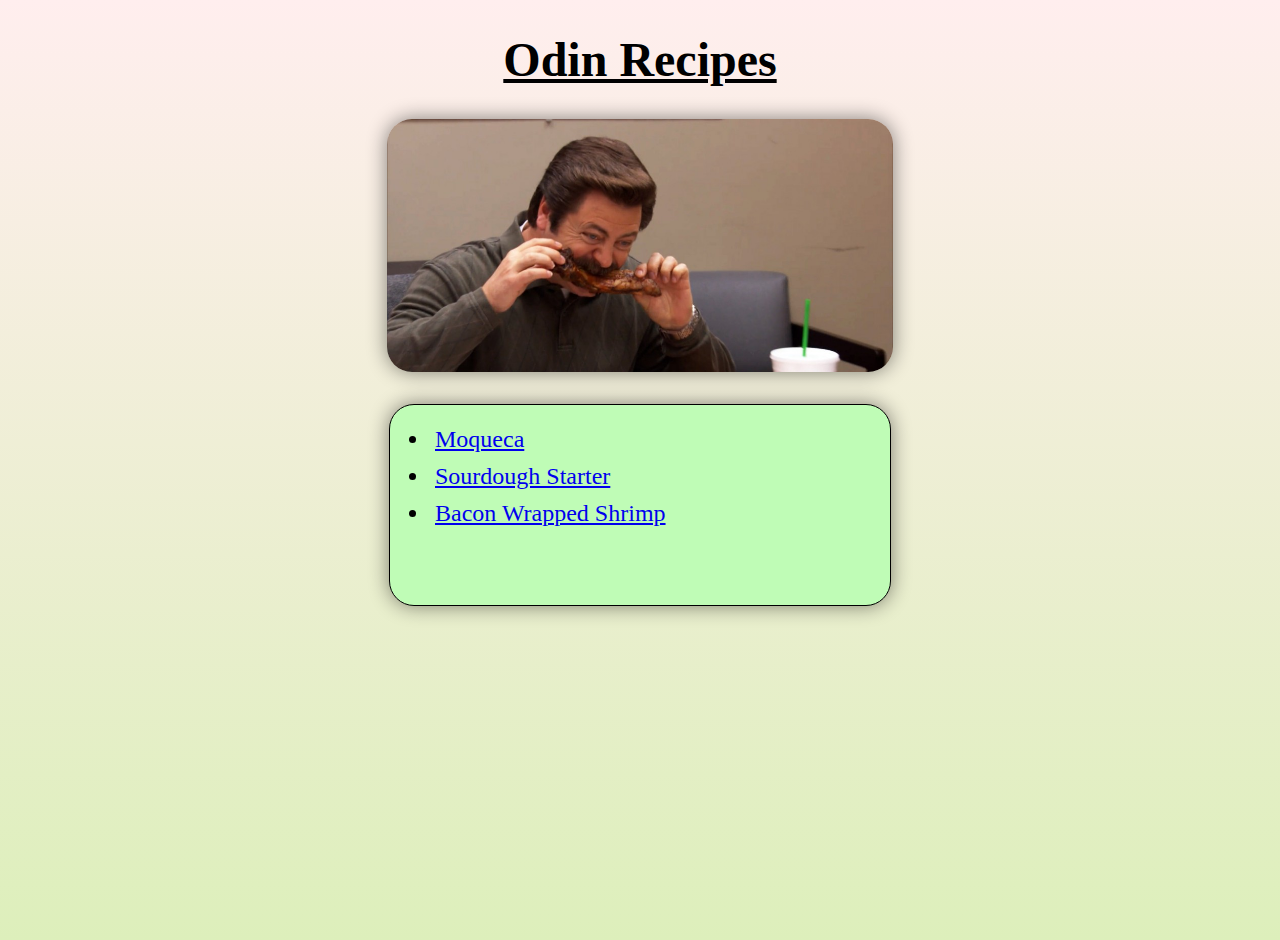
<file: index.html>
<!DOCTYPE html>
<html lang='en'>
<head>

<title>Odin Recipes Project</title>
<link rel="stylesheet" href="styles.css">
</head>

	<body>

		<h1> Odin Recipes</h1>

<center><img class="block" src="./ron_swanson.jpg" alt="The legend Ron Swanson taking a man sized bite." style="width:40%;height:40%;"></center>
	<div id="contents" class="block">
	<ul>
		<li class="recipe"><a href="./recipes/moqueca.html">Moqueca</a></li>
		<li class="recipe"><a href="./recipes/sourdoughstarter.html">Sourdough Starter</a></li>
		<li class="recipe"><a href="./recipes/bws.html">Bacon Wrapped Shrimp</a></li>
	</ul>
	</div>
	</body>

</html>
</file>
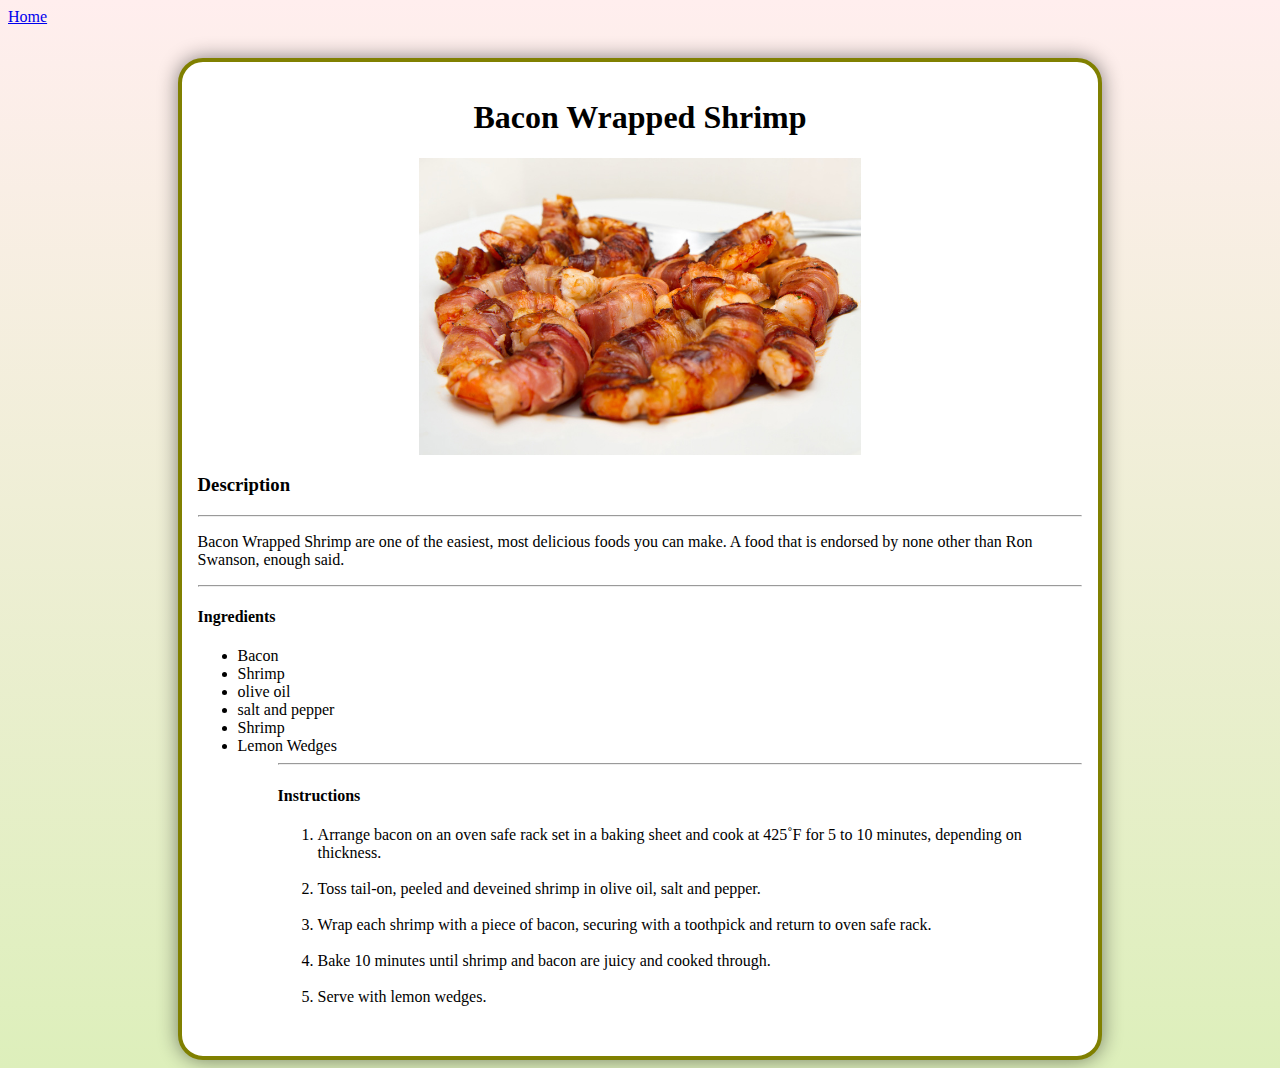
<file: recipes/bws.html>
<!DOCTYPE html>
<html lang="en">

<head>
	<meta charset="UTF-8">
	<link rel="stylesheet" href="style.css">
	<title>Bacon Wrapped Shrimp</title>
</head> 

<body>
	<header>
		<a href="../index.html">Home</a>
	</header>

<div id="contents">
<h1> Bacon Wrapped Shrimp </h1>
<img src="./bacon-wrapped-shrimp.jpg" alt="A plate of grilled bacon wrapped around savory grilled shrimp." style="width:50%;height:50%;">


<h3>Description</h3>
<hr>
	<p>
		Bacon Wrapped Shrimp are one of the easiest, most delicious foods you can make. 
		A food that is endorsed by none other than Ron Swanson, enough said. 
	</p>
	
<hr>


<h4>Ingredients</h4>
	<ul>
		<li>Bacon</li>
		<li>Shrimp</li>
		<li>olive oil</li>
		<li>salt and pepper</li>
		<li>Shrimp</li>
		<li>Lemon Wedges</li>

	<ul>
	
<hr>
<h4>Instructions</h4>
	<ol>
		<li>Arrange bacon on an oven safe rack set in a baking sheet and cook at 425˚F for 5 to 10 minutes, depending on thickness.</li><br>
		<li>Toss tail-on, peeled and deveined shrimp in olive oil, salt and pepper.</li><br>
		<li>Wrap each shrimp with a piece of bacon, securing with a toothpick and return to oven safe rack.</li><br>
		<li>Bake 10 minutes until shrimp and bacon are juicy and cooked through.</li><br>
		<li>Serve with lemon wedges.</li><br>
	</ol>
</div>	
</body>
</html>
</file>
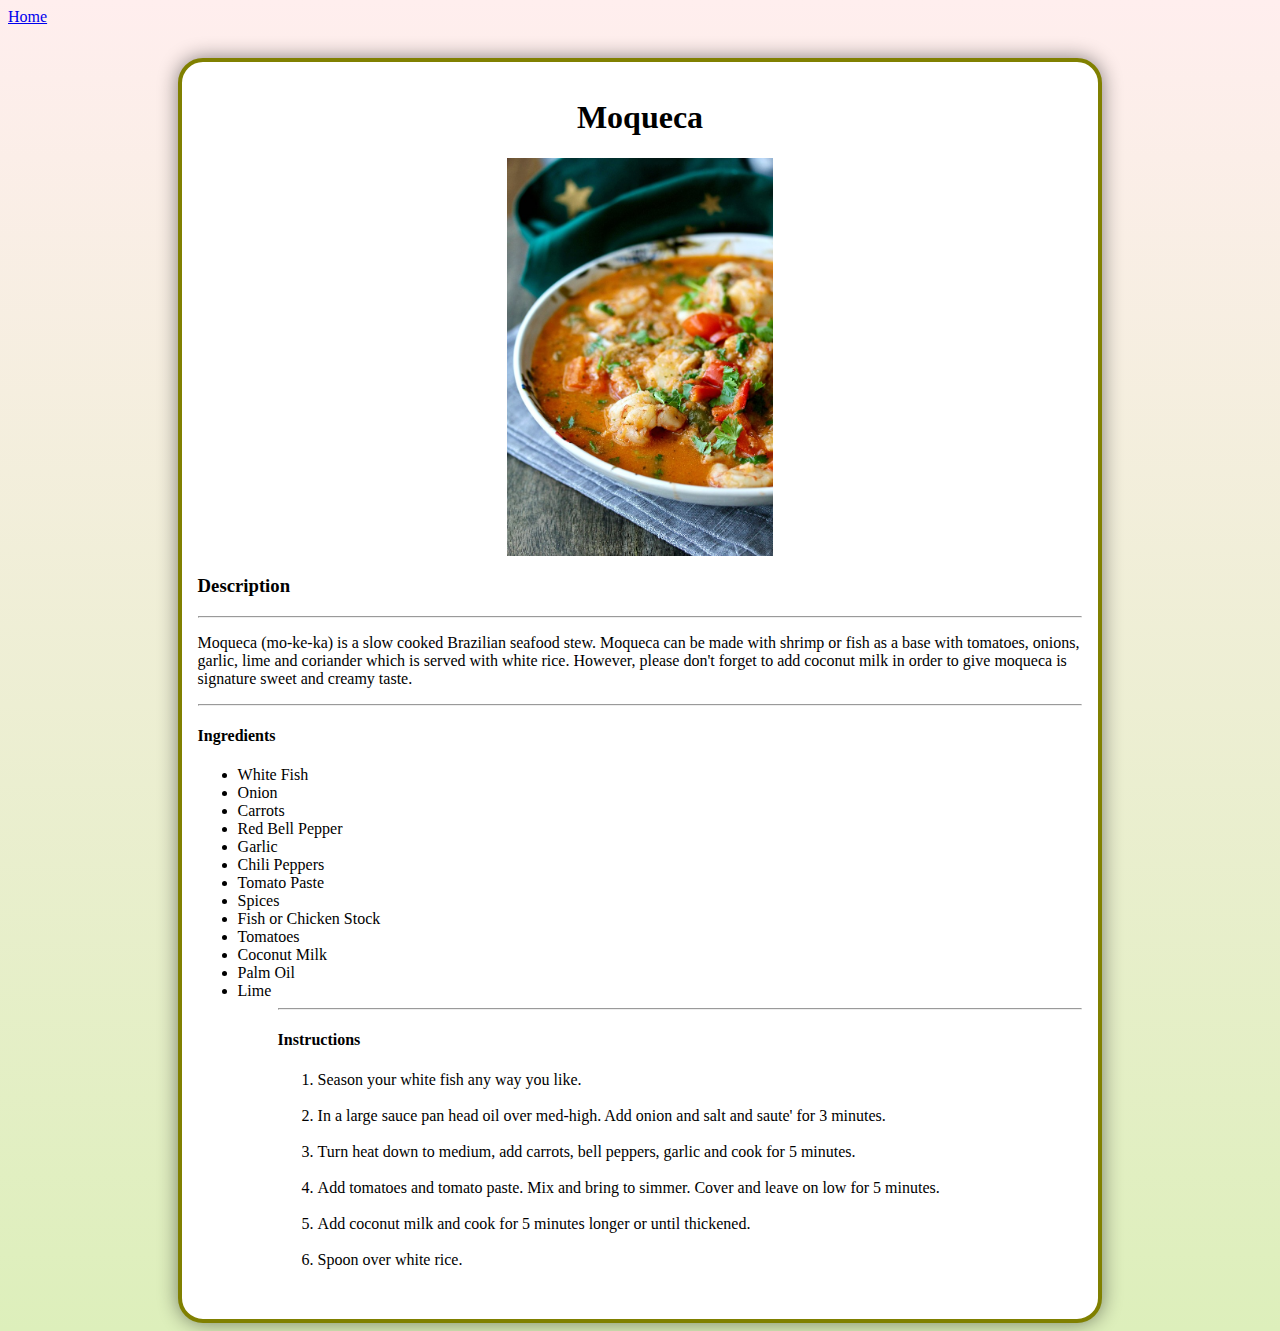
<file: recipes/moqueca.html>
<!DOCTYPE html>
<html lang="en">

<head>
	<meta charset="UTF-8">
	<link rel="stylesheet" href="style.css">
	<title>Moqueca</title>
</head> 

<body>
	<header>
		<a href="../index.html">Home</a>
	</header>

<div id="contents">
<h1> Moqueca </h1>
<img src="./moqueca.jpg" alt="Moqueca is a traditional Brazilian meal." style="width:30%;height:30%;">


<h3>Description</h3>
<hr>
	<p>
		Moqueca (mo-ke-ka) is a slow cooked Brazilian seafood stew. Moqueca can be made with shrimp or fish
		as a base with tomatoes, onions, garlic, lime and coriander which is served with white rice. However,
		please don't forget to add coconut milk in order to give moqueca is signature sweet and creamy taste.
	</p>
	
<hr>


<h4>Ingredients</h4>
	<ul>
		<li>White Fish</li>
		<li>Onion</li>
		<li>Carrots</li>
		<li>Red Bell Pepper</li>
		<li>Garlic</li>
		<li>Chili Peppers</li>
		<li>Tomato Paste</li>
		<li>Spices</li>
		<li>Fish or Chicken Stock</li>
		<li>Tomatoes</li>
		<li>Coconut Milk</li>
		<li>Palm Oil</li>
		<li>Lime</li>
	<ul>
	
<hr>
<h4>Instructions</h4>
	<ol>
		<li>Season your white fish any way you like.</li><br>
		<li>In a large sauce pan head oil over med-high. Add onion and salt and saute' for 3 minutes.</li><br>
		<li>Turn heat down to medium, add carrots, bell peppers, garlic and cook for 5 minutes.</li><br>
		<li>Add tomatoes and tomato paste. Mix and bring to simmer. Cover and leave on low for 5 minutes.</li><br>
		<li>Add coconut milk and cook for 5 minutes longer or until thickened.</li><br>
		<li>Spoon over white rice.</li><br>
	</ol>
</div>	
</body>
</html>
</file>
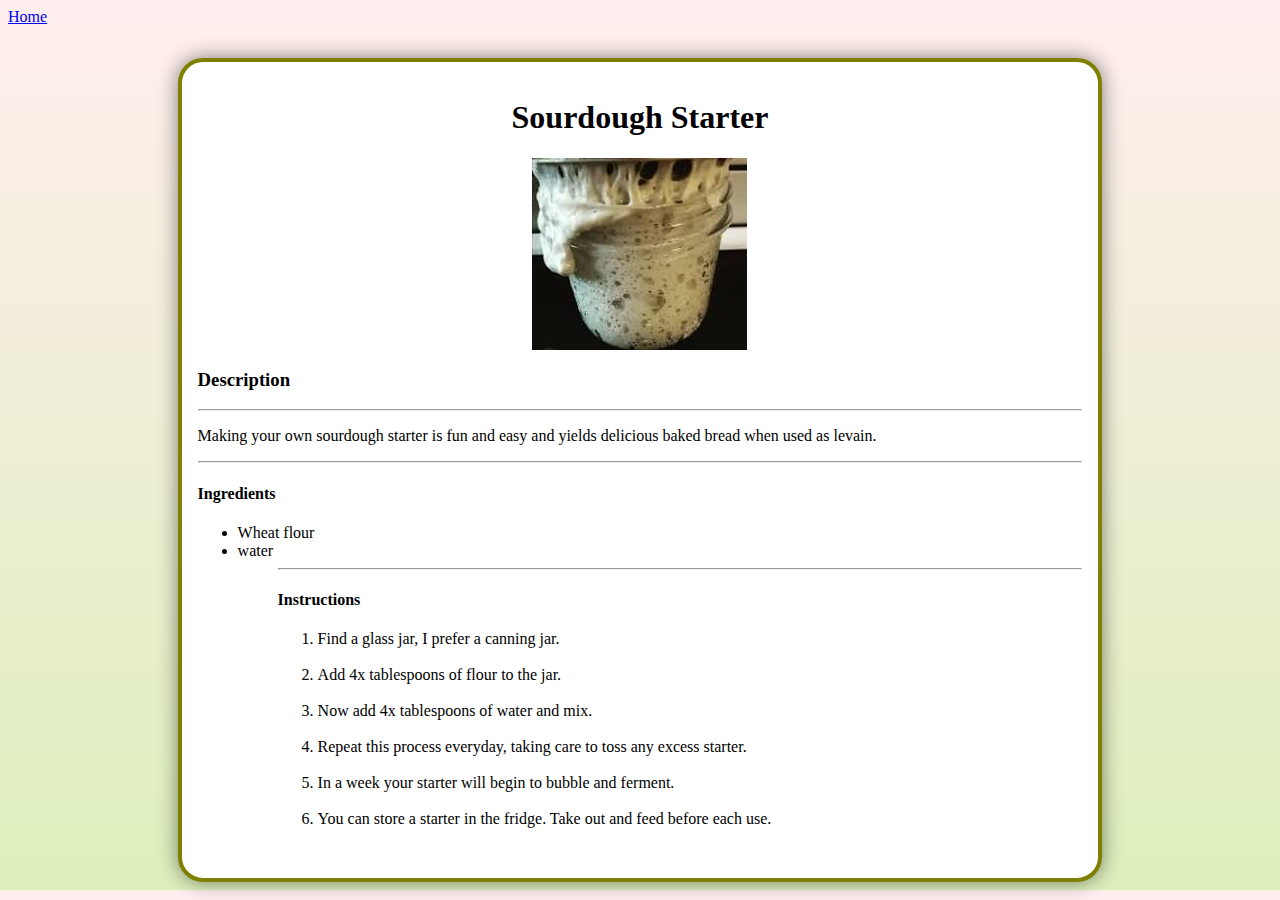
<file: recipes/sourdoughstarter.html>
<!DOCTYPE html>
<html lang="en">

<head>
	<meta charset="UTF-8">
	<link rel="stylesheet" href="style.css">
	<title>Sourdough Starter</title>
</head> 

<body>
	<header>
		<a href="../index.html">Home</a>
	</header>

<div id="contents">
<h1> Sourdough Starter </h1>
<img src="./sourdough.jpeg" alt="Sourdough starter bubbling up from a glass jar.">


<h3>Description</h3>
<hr>
	<p>
		
		Making your own sourdough starter is fun and easy and yields delicious baked bread when used as levain. 
	</p>
	
<hr>


<h4>Ingredients</h4>
	<ul>
		<li>Wheat flour</li>
		<li>water</li>
	<ul>
	
<hr>
<h4>Instructions</h4>
	<ol>
		<li>Find a glass jar, I prefer a canning jar.</li><br>
		<li>Add 4x tablespoons of flour to the jar.</li><br>
		<li>Now add 4x tablespoons of water and mix.</li><br>
		<li>Repeat this process everyday, taking care to toss any excess starter.</li><br>
		<li>In a week your starter will begin to bubble and ferment.</li><br>
		<li>You can store a starter in the fridge. Take out and feed before each use.</li><br>
	</ol>
</div>	
</body>
</html>
</file>
<file: styles.css>
h1 {
    text-align:center;
    font-family: serif;
    font-size: 3rem;
    font-weight: bold;
    text-decoration: underline;
}

body {
    background: linear-gradient(180deg, #FFEEEE, #DDEFBB);
    height: 100vh;
}

.block {
    display: block;
    margin:auto;
    border-radius: 25px;
    width: min(70%, 500px);
    box-shadow: 0px 0px 20px rgba(0, 0, 0, 0.479);
    
}

#contents {
    margin-top: 2rem;
    height: 200px;
    border: 1px solid black;
    text-align: left;
    border-radius: 25px;
    background-color: rgb(191, 252, 182);
}

.recipe {
    padding: 5px;
    font-size: 1.5rem;
}
</file>
<file: recipes/style.css>
h1 {
	text-align: center;

}

img {
	display: block;
	margin-left: auto;
  	margin-right: auto;
}

body {
    background: linear-gradient(180deg, #FFEEEE, #DDEFBB);

}


#contents {

    margin:auto;
    padding: 1rem;
    margin-top: 2rem;
    width: max(70%,400px);
    border: 4px solid olive;
    text-align: left;
    border-radius: 25px;
    background-color: white;
    box-shadow: 0px 0px 20px rgba(0, 0, 0, 0.479);
    overflow: hidden;
}
</file>
